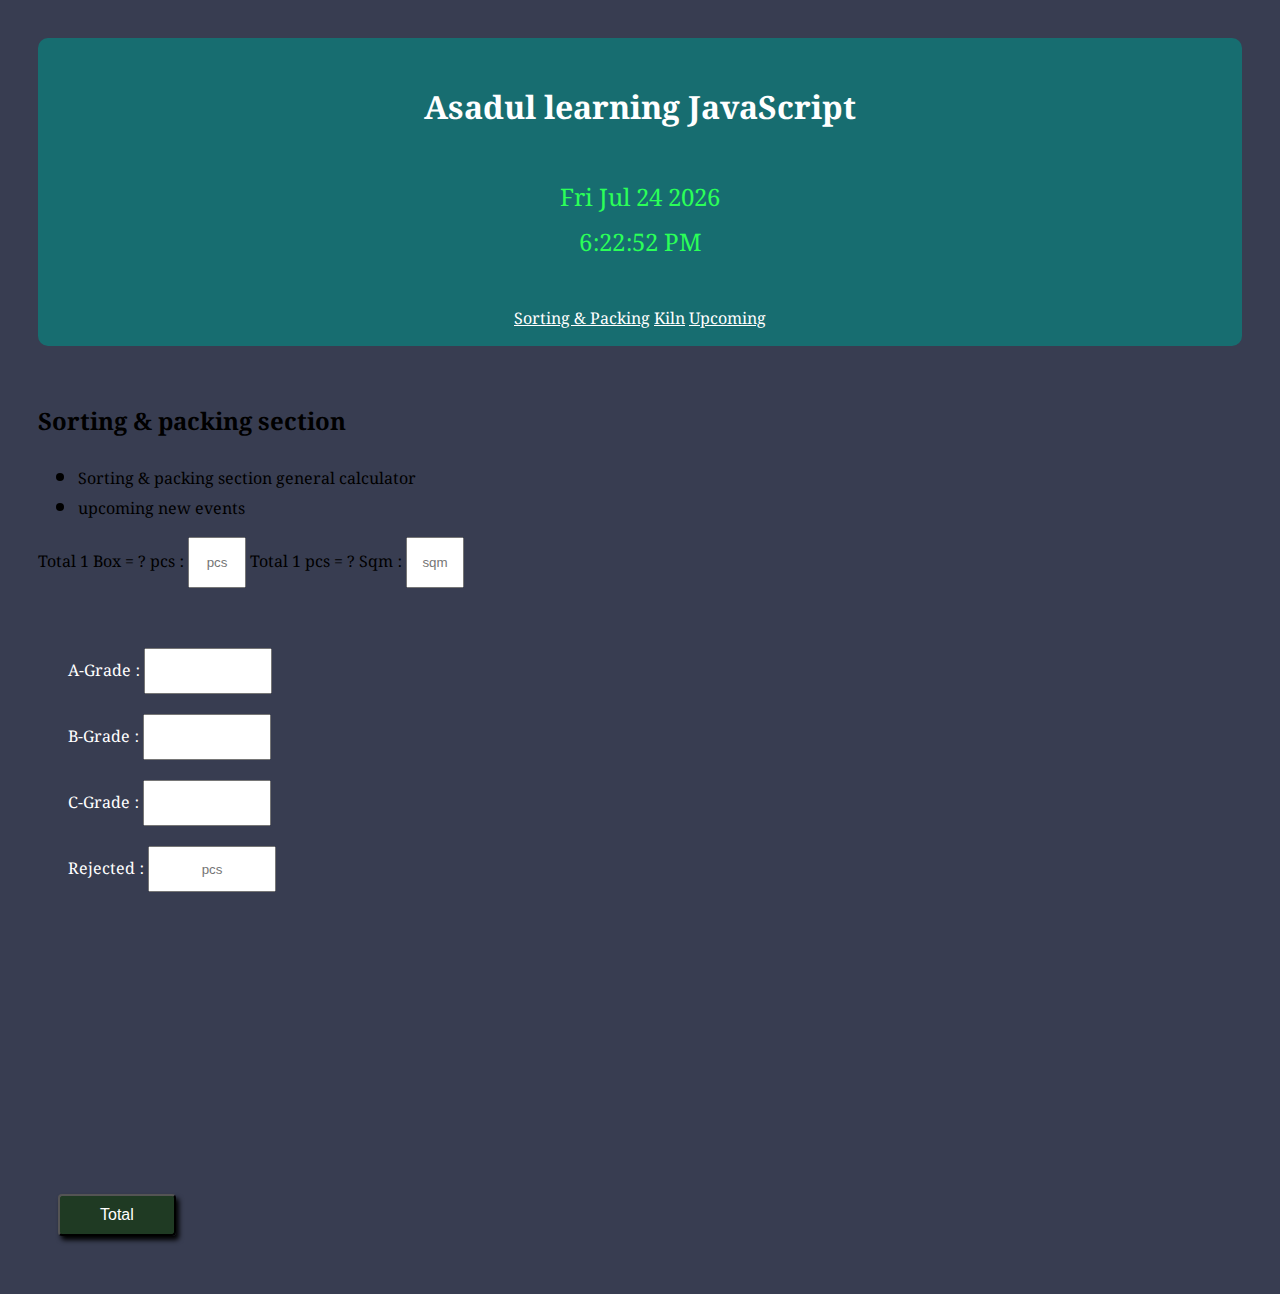
<file: index.html>
<!DOCTYPE html>
<html lang="en">
<head>
    <meta charset="UTF-8">
    <title>Sorting &  packing</title>
    
    <link href="https://cdn.jsdelivr.net/npm/bootstrap@5.0.2/dist/css/bootstrap.min.css" rel="stylesheet" integrity="sha384-EVSTQN3/azprG1Anm3QDgpJLIm9Nao0Yz1ztcQTwFspd3yD65VohhpuuCOmLASjC" crossorigin="anonymous">
    
    <link rel="stylesheet" href="ceramic.css">
    
</head>
<body>
   <header>
        
      <h1 class="">Asadul learning JavaScript</h1>
      
       <p id="datenow"> </p>
     
<nav class="nav">
  <a class="nav-link" href="index.html">Sorting & Packing</a>
  <a class="nav-link" href="kiln1.html">Kiln</a>
  <a class="nav-link" href="#">Upcoming</a>
  <a class="nav-link" href="#"></a>
</nav>
    </header>
       
       
   <div class="text-white mb-5">
      <h2 class="text-warning"> Sorting & packing section </h2>
      <ul>
          <li>Sorting & packing section general calculator</li>
          <li> upcoming new events </li>
     </ul>
            
  </div>
 
  <section>
    <div class="calculator">
   <label class="text-white ">Total 1 Box = ? pcs : </label>
       <input id="pcs" type="text" placeholder="pcs">
      <label class="text-info">Total 1 pcs = ? Sqm : </label>
       <input id="sqm" type="text" placeholder="sqm">
    </div>
  </section>
    
    
    <form>
     <div>
      <label>A-Grade : </label>
      <input id="A" type="text">
      <p id="p1"></p>
    </div>   
   
    
    <div>
      <label>B-Grade :</label>
      <input id="B" type="text"> 
      <p id="p2"> </p>     
    </div>
    
   <div>
     <label>C-Grade :</label>
     <input id="C" type="text">
     <p id="p3"> </p>
   </div>
    
    <div>
      <label>Rejected : </label>
      <input id="R" type="text" placeholder="pcs">
      <p id="p4"> </p>
     </div>
    <br>
     <h2 id="alltotal"></h2>
 </form><br><br>
 <h2 id="sqmm" class="text-info"> </h2>
   <p id="p5" class="text-info"> </p>
   <p id="p6" class="text-info"> </p>
   <p id="p7" class="text-info"> </p>
   <p id="p8" class="text-info"> </p>     
  <h3 id="allsqm" class="text-info"></h3>
  
  <br><br>
    
       <div class="persentes">
        <h2 id="pers"></h2>  
        <h5 id="h1"> </h5>
        <h5 id="h2"> </h5>
        <h5 id="h3"> </h5>
        <h5 id="h4"> </h5>
       
        <p id="prs"></p>
        <br>
           <button id="btn">Total</button>
     </div>
      
      
 
    <script src="ceramic.js"></script>
    <script src="https://cdn.jsdelivr.net/npm/bootstrap@5.0.2/dist/js/bootstrap.bundle.min.js" integrity="sha384-MrcW6ZMFYlzcLA8Nl+NtUVF0sA7MsXsP1UyJoMp4YLEuNSfAP+JcXn/tWtIaxVXM" crossorigin="anonymous"></script>
</body>
</html>
</file>
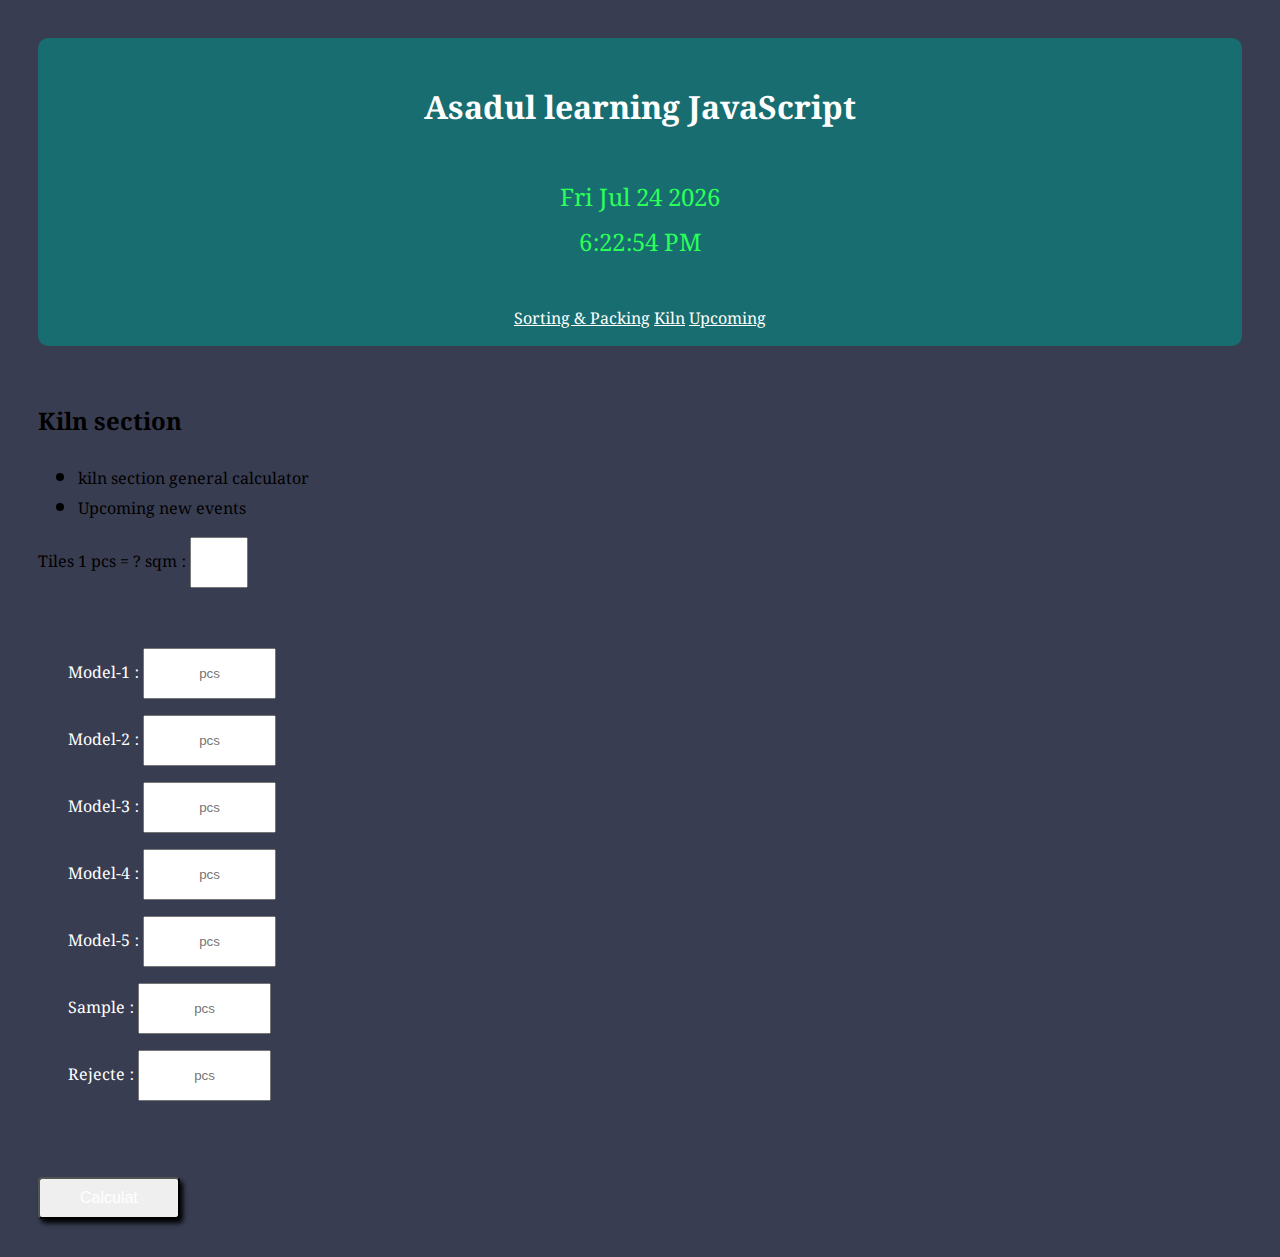
<file: kiln1.html>
<!DOCTYPE html>
<html lang="en">
<head>
    <meta charset="UTF-8">
    <title>Kiln Section</title>
   
    <link href="https://cdn.jsdelivr.net/npm/bootstrap@5.0.2/dist/css/bootstrap.min.css" rel="stylesheet" integrity="sha384-EVSTQN3/azprG1Anm3QDgpJLIm9Nao0Yz1ztcQTwFspd3yD65VohhpuuCOmLASjC" crossorigin="anonymous">
    
     <link rel="stylesheet" href="kiln.css">
  
</head>
<body>
    <header>
      <h1>Asadul learning JavaScript</h1>
      
      <p id="datenow"> </p>
     
<nav class="nav">
  <a class="nav-link" href="index.html">Sorting & Packing</a>
  <a class="nav-link" href="kiln1.html">Kiln</a>
  <a class="nav-link" href="#">Upcoming</a>
  <a class="nav-link" href="#"></a>
</nav>
    </header>
    
    <div class="text-white mb-5">
      <h2 class="text-warning"> Kiln section </h2>
      <ul>
          <li>kiln section general calculator</li>
          <li> Upcoming new events </li>
      </ul>
        
    </div>
    
    <section>
    <div id="sqm">
 <label  class="text-white">Tiles 1 pcs = ? sqm : </label>
       <input id="sqmv" type="text">
    </div>
    </section>
    
    
<section>
 <form class="form">
    
     <label>Model-1 :</label>
 <input id="m1" type="text" placeholder="pcs" >
   <p id="ps1" class="text-success"></p>
   <p id="pf1" class="text-warning"></p>
   
   <label>Model-2 :</label>
 <input id="m2" type="text" placeholder="pcs">
   <p id="ps2" class="text-success"></p>
   <p id="pf2" class="text-warning"></p>
   
   <label>Model-3 :</label>
<input id="m3" type="text"placeholder="pcs">
   <p id="ps3" class="text-success"></p>
   <p id="pf3" class="text-warning"></p>
   
   <label>Model-4 :</label>
<input id="m4" type="text" placeholder="pcs">
   <p id="ps4" class="text-success"></p>
   <p id="pf4" class="text-warning"></p>
   
   <label>Model-5 :</label>
<input id="m5" type="text" placeholder="pcs" >
   <p id="ps5" class="text-success"></p>
   <p id="pf5" class="text-warning"></p>
   
   <label>Sample :</label>
<input id="ms" type="text" placeholder="pcs">
   <p id="pss" class="text-success"></p>
   <p id="pfs" class="text-warning"></p>
   
   <label>Rejecte :</label>
<input id="mr" type="text" placeholder="pcs">
   <p id="psr" class="text-success"></p>
   <p id="pfr" class="text-warning"></p>  
   
  </form> 
 <div class="total">
     <p id="top1" class="text-info font-weight-bolder"></p>
     <p id="tos" class="text-success font-weight-bolder"></p>
     <p id="tof" class="text-warning font-weight-bolder"></p>
 </div>
 
 <div>
     <button id="btn" class="btn btn-info">Calculat</button>
 </div>
    
</section>    
    
   
   
    
    
    <script src="kilon.js"></script>  
    <script src="https://cdn.jsdelivr.net/npm/bootstrap@5.0.2/dist/js/bootstrap.bundle.min.js" integrity="sha384-MrcW6ZMFYlzcLA8Nl+NtUVF0sA7MsXsP1UyJoMp4YLEuNSfAP+JcXn/tWtIaxVXM" crossorigin="anonymous"></script>
    
</body>
</html>
</file>
<file: ceramic.css>
@import url('https://fonts.googleapis.com/css2?family=Noto+Serif+Khojki:wght@500&display=swap');





body{
    
  /* background: #1d223a; */
  background: #1c2138df;
    margin:8px;
    padding: 30px;
    font-family: 'Noto Serif Khojki', serif;
}



header{
    color: white;
    background-color: #137474e3;
    text-align: center;
    padding: 15px;
    margin-bottom: 50px;
    border-radius: 10px;
}




#datenow{
    color: #2bff58;
    font-size: 1.5rem;
    padding: 15px;
}



.nav-link:hover{
    background:#95a2ff7b ;
    color: white;
    transform:scale(1.1) ;
    border-radius: 5px;
}


.nav-link{
    color: white;
}



.calculator input {
    height: 45px;
    width: 50px;
    margin-bottom: 30px;
    text-align: center;
   
}


form input {
    height: 40px;
    width: 120px;
   text-align: center;
   
}



form div {
    margin: 20px;
   
 }



form{
   
   font-size: ;
    padding: 10px;
    color: white;
}


form p {
    color: #88d323a6;
   
}


#alltotal{
    color: #88d323a6;
}



.persentes{
    color: #d8a036eb;
    padding: 20px;
}


.persentes h5{
    font-size: 1.2rem;
}


button{
    background-color: #1d3a1ee5; 
    padding: 10px 40px;
    color: white;
    font-size: 1rem;
    box-shadow: 3px 4px 5px black;
    border-radius: 4px;
}
</file>
<file: kiln.css>
@import url('https://fonts.googleapis.com/css2?family=Noto+Serif+Khojki:wght@500&display=swap');



body{
    background: #1c2138df;
    margin:8px;
    padding: 30px;
    font-family: 'Noto Serif Khojki', serif;
}

header{
    color: white;
    background-color: #137474e3;
    text-align: center;
    padding: 15px;
    margin-bottom: 50px;
    border-radius: 10px;
}
.nav-link{
    color: white;
}
#datenow{
    color: #2bff58;
    font-size: 1.5rem;
    padding: 15px;
}


.nav-link:hover{
    background:#95a2ff7b ;
    color: white;
    transform:scale(1.1) ;
    border-radius: 5px;
}
#sqm input{
    height: 45px;
    width: 50px;
    margin-bottom: 30px;
    text-align: center;
}

form input {
    height: 45px;
    width: 125px;
    text-align: center;
 }
  form{
     padding: 30px;
     color: white;
    
    
 }
.total{
    font-size: 1.5rem;
    margin: 30px;
}
 
 button{
    padding: 10px 40px;
    color: white;
    font-size: 1rem;
    box-shadow: 3px 4px 5px black;
    border-radius: 4px;
   }
</file>
